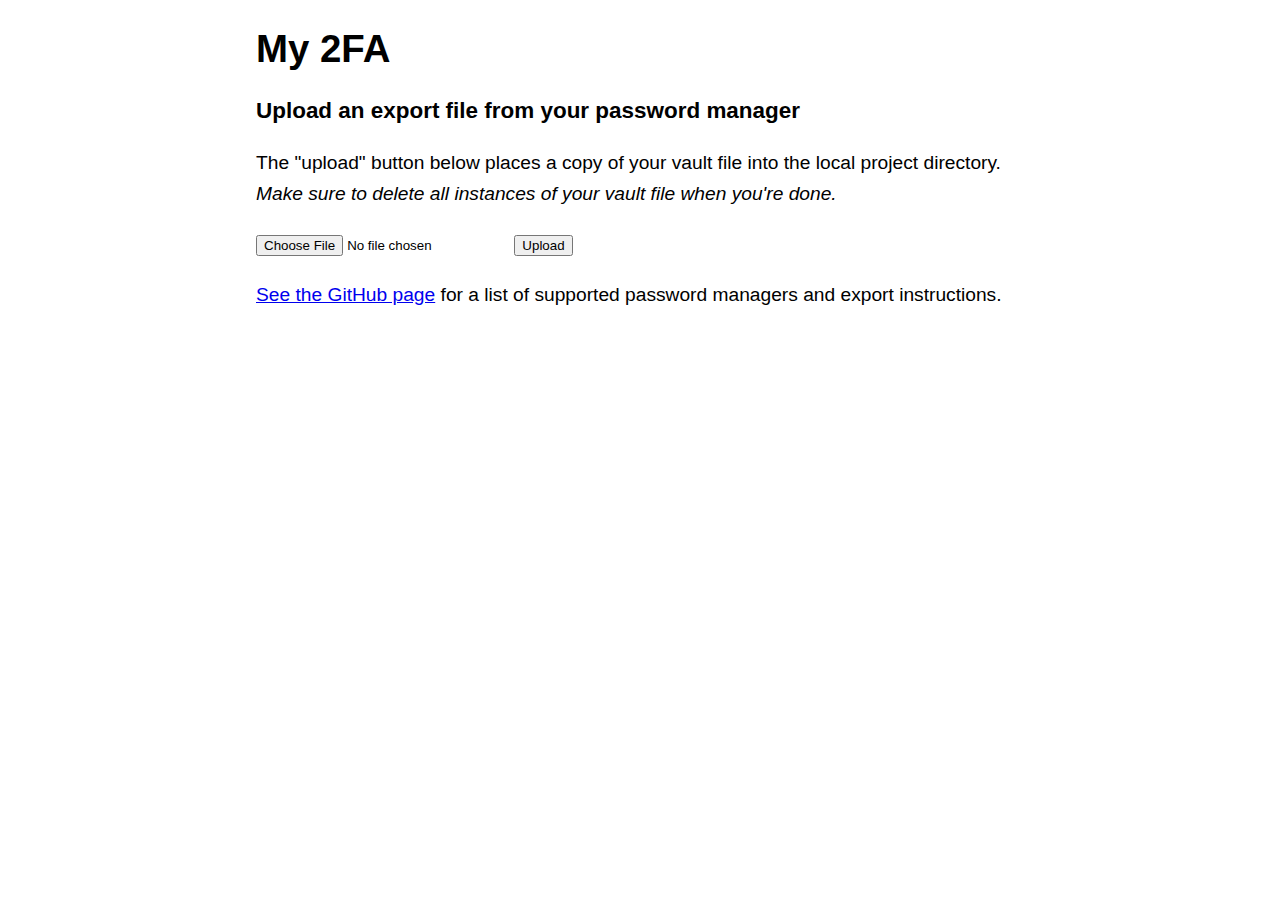
<file: templates/index.html>
<!DOCTYPE html>
<html lang="en">
<head>
  <meta charset="UTF-8">
  <meta name="viewport" content="width=device-width, initial-scale=1">
  <meta name="color-scheme" content="light dark">
  <title>My2FA</title>
  <link rel="stylesheet" type="text/css" href="../static/global.css">
</head>
<body>
<h1>My 2FA</h1>
<h3>Upload an export file from your password manager</h3>
<p>The "upload" button below places a copy of your vault file into the local
  project directory.<br>
  <em>Make sure to delete all instances of your vault file when you're
    done.</em>
</p>

<form action="/success" method="post" enctype="multipart/form-data">
  <input type="file" name="file"/>
  <input type="submit" value="Upload">
</form>
<p>
  <a href="https://github.com/hydrabeer/my2fa"
     target="_blank"
     rel="noopener noreferrer">See the GitHub page</a>
  for a list of supported password managers and export instructions.
</p>
</body>
</html>
</file>
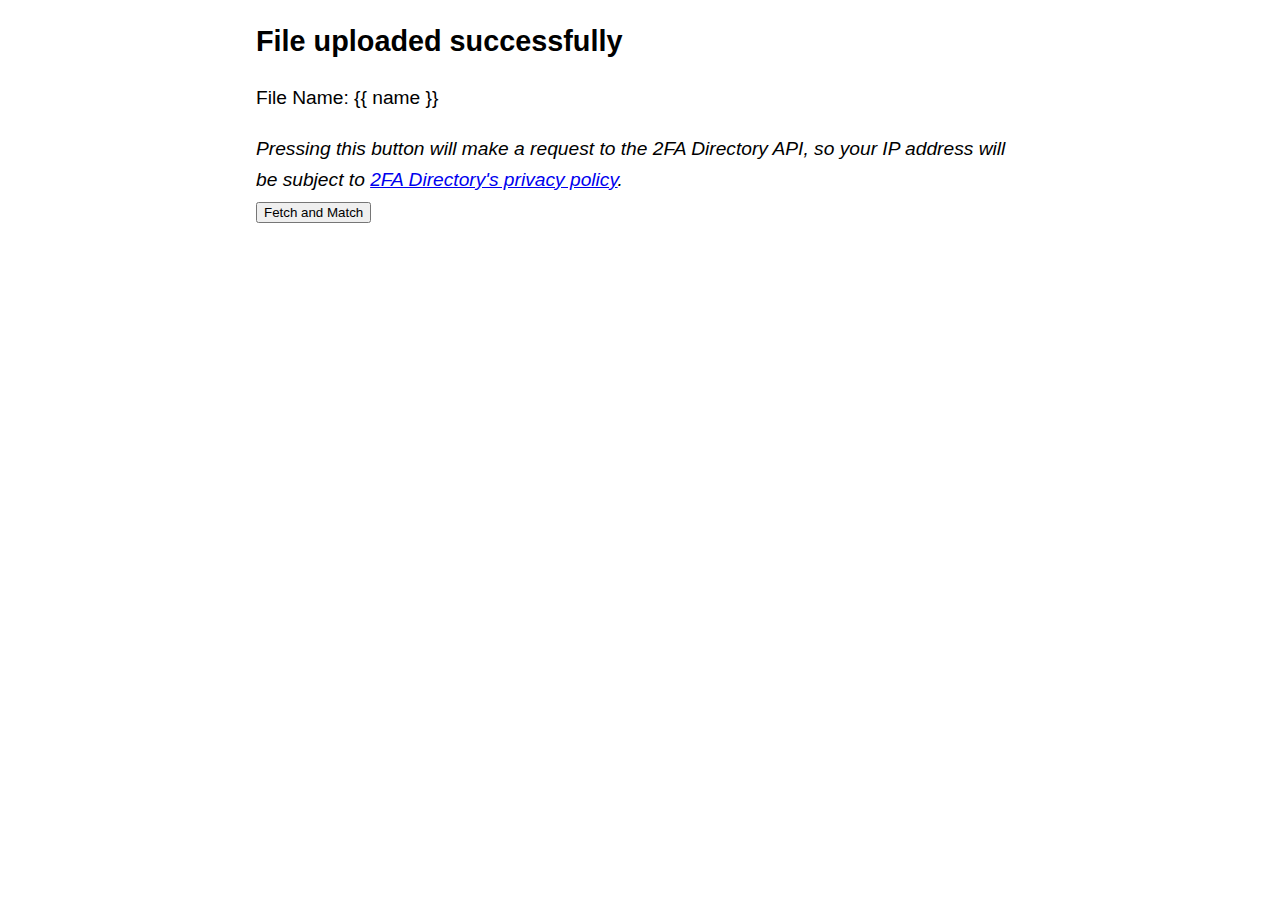
<file: templates/acknowledgement.html>
<!DOCTYPE html>
<html lang="en">
<head>
  <meta charset="UTF-8">
  <meta name="viewport" content="width=device-width, initial-scale=1">
  <meta name="color-scheme" content="light dark">
  <title>Upload Success | My2FA</title>
  <link rel="stylesheet" type="text/css" href="../static/global.css">
</head>
<body>
<h2>File uploaded successfully</h2>
<p>File Name: {{ name }}</p>
<em>Pressing this button will make a request to the 2FA Directory API, so your
  IP address will be subject to
  <a href="https://2fa.directory/privacy/">
    2FA Directory's privacy policy</a>.
</em>
<form method="POST" action="/match">
  <button type="submit">Fetch and Match</button>
</form>
</body>
</html>
</file>
<file: static/global.css>
@media (prefers-color-scheme: dark) {
  body {
    background: #000
  }
}

body {
  margin: 1em auto;
  max-width: 40em;
  padding: 0 .62em 3.24em;
  font: 1.2em/1.62 sans-serif
}

h1, h2, h3 {
  line-height: 1.2
}

@media print {
  body {
    max-width: none
  }
}
</file>
